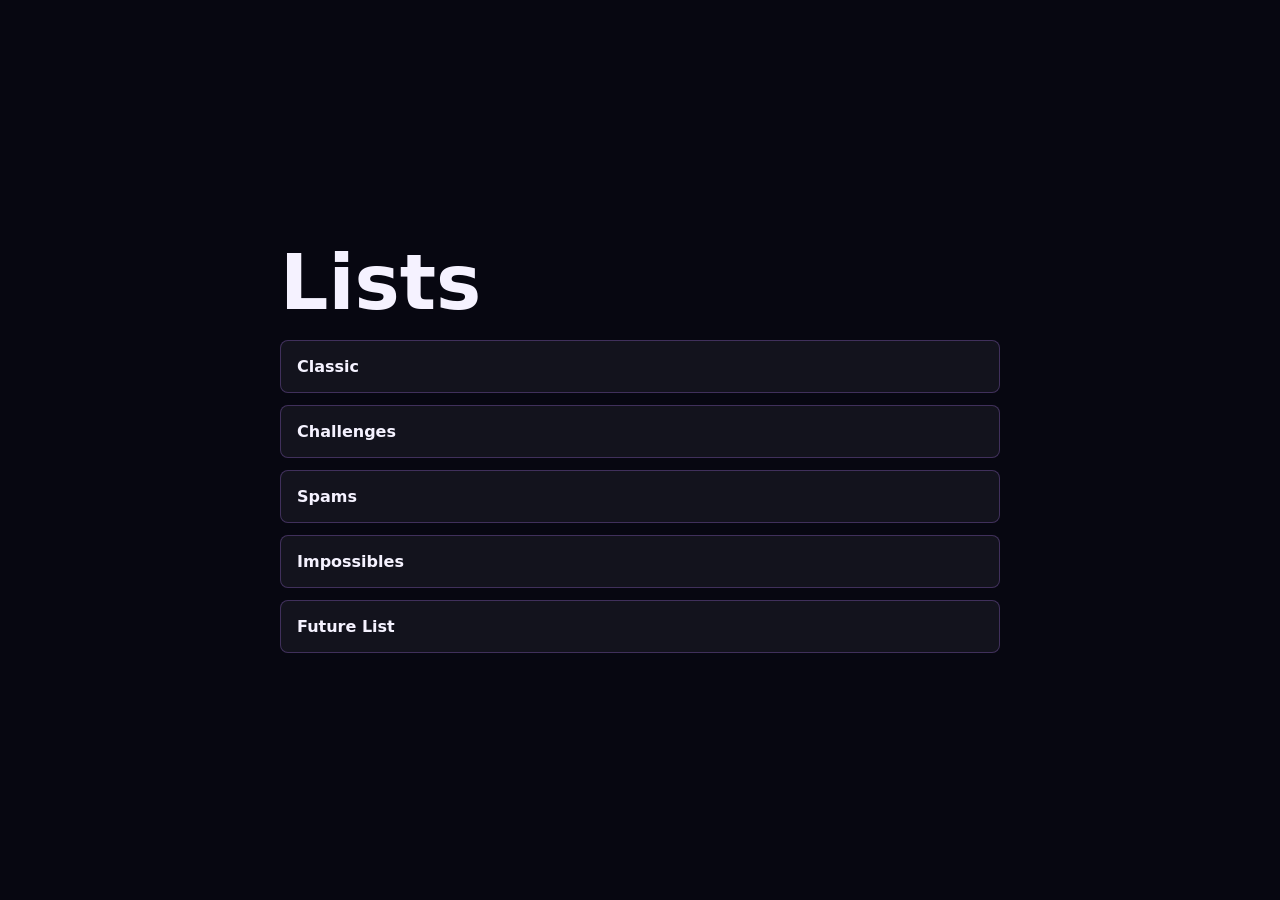
<file: New project/lists/index.html>
<!doctype html>
<html lang="en">
  <head>
    <meta charset="utf-8" />
    <meta name="viewport" content="width=device-width, initial-scale=1" />
    <title>Global Layout List - Lists</title>
    <style>
      body {
        margin: 0;
        min-height: 100vh;
        display: grid;
        place-items: center;
        background: #070711;
        color: #f5f2ff;
        font-family: Inter, system-ui, sans-serif;
      }

      main {
        width: min(720px, calc(100vw - 32px));
        display: grid;
        gap: 12px;
      }

      h1 {
        margin: 0 0 8px;
        font-size: clamp(36px, 8vw, 76px);
        line-height: 0.95;
      }

      a {
        display: block;
        border: 1px solid rgba(184, 127, 255, 0.28);
        border-radius: 8px;
        padding: 16px;
        color: inherit;
        text-decoration: none;
        font-weight: 900;
        background: rgba(255, 255, 255, 0.05);
      }

      a:hover {
        border-color: rgba(44, 230, 255, 0.62);
      }
    </style>
  </head>
  <body>
    <main>
      <h1>Lists</h1>
      <a href="classic/">Classic</a>
      <a href="challenges/">Challenges</a>
      <a href="spams/">Spams</a>
      <a href="impossibles/">Impossibles</a>
      <a href="future/">Future List</a>
    </main>
  </body>
</html>
</file>
